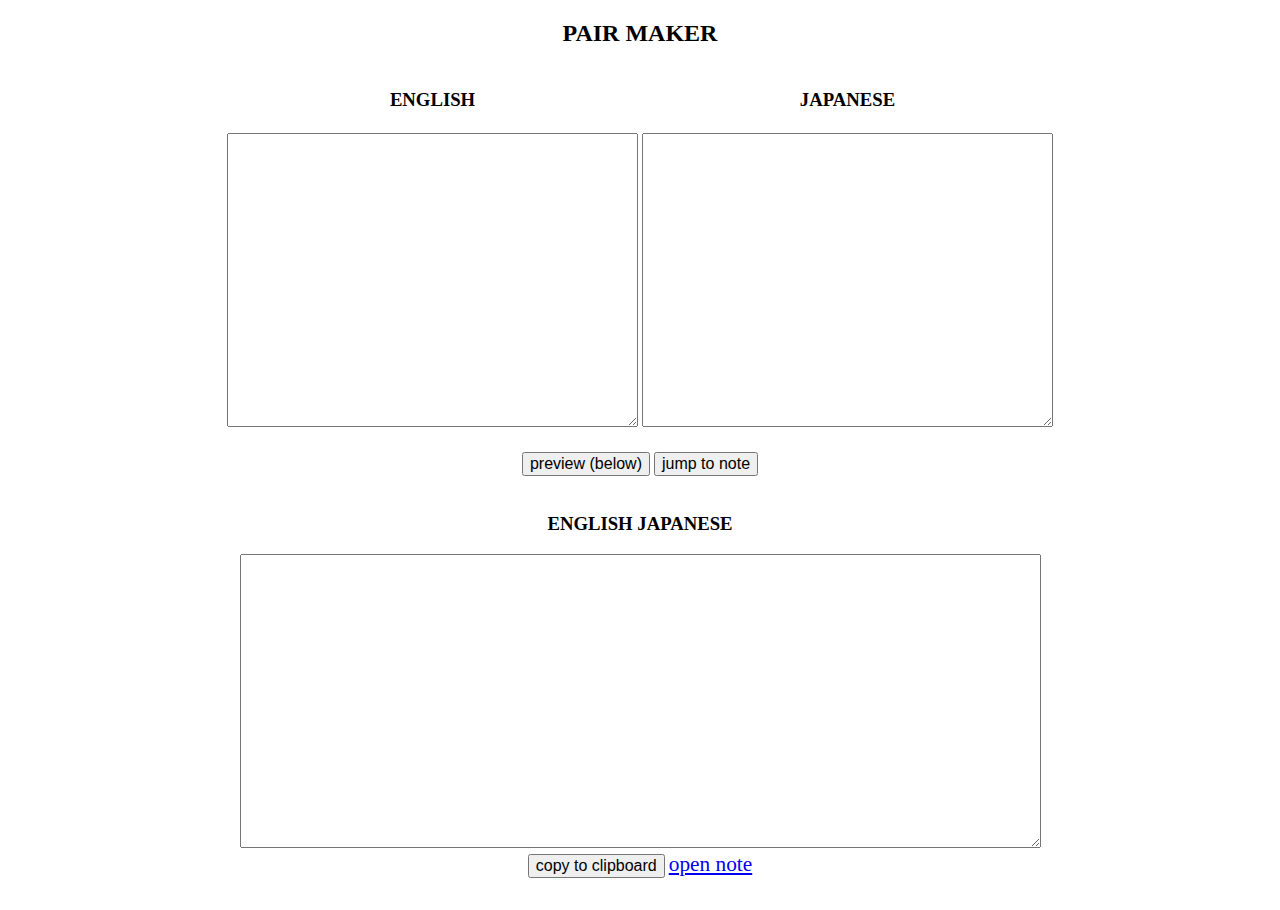
<file: en-ja-pair-generator/index.html>
<!DOCTYPE html>
<html>

<head>
	<meta charset="utf-8" />

	<style type="text/css">
		textarea { font-size: 16pt; }
		input    { font-size: 12pt; }
		a        { font-size: 16pt; }
	</style>

	<title>Pair Maker</title>
</head>

<body>
	<div align="center">

		<!-- input area -->
		<h2>PAIR MAKER</h2>
		<table>
			<tr>
				<td>
					<h3 align="center">ENGLISH</h3>
				</td>
				<td>
					<h3 align="center">JAPANESE</h3>
				</td>
			</tr>
			<tr>
				<td>
					<textarea id="en_input" cols="30" rows="12"></textarea>
				</td>
				<td>
					<textarea id="ja_input" cols="30" rows="12"></textarea>
				</td>
			</tr>
		</table>
		<br>
		<input type="button" onclick="make_word_pairs()" value="preview (below)">
		<input type="button" onclick="jump_to_note()"       value="jump to note">
		<br><br>

		<!-- output area -->
		<h3>ENGLISH JAPANESE</h3>
		<textarea id="word_pairs" cols="60" rows="12"></textarea>
		<br>
		<input type="button" onclick="copy_to_clipboard()" value="copy to clipboard">
		<a id="notelink" href="https://trello.com/c/xaaOfvt1/16-english" target="_blank">open note</a>
		<br>

	</div>


	<script language="javascript" type+="text/javascript">

		function make_word_pairs() {
			/* 
			 * purpose: to make pair of an english word and its japanese translation
			 * example:
			 * * input : [apple, banana, cherry],[りんご, バナナ, さくらんぼ] (replace , by \n)
			 * * output: [apple りんご, banana バナナ, cherry さくらんぼ]     (replace , by \n)
			 */
			
			// input
			const en_textbox = document.getElementById("en_input");
			const ja_textbox = document.getElementById("ja_input");
			const en_words   = en_textbox.value.split("\n");
			const ja_words   = ja_textbox.value.split("\n");
			const PAIR_COUNTS  = Math.min(en_words.length, ja_words.length);
			if (PAIR_COUNTS == 0) return;

			// output
			var word_pairs = en_words[0] + " " + ja_words[0];
			for (var i = 1; i < PAIR_COUNTS; i++) { 
				word_pairs += "\n" + en_words[i] + " " + ja_words[i]; 
			} 
			const output_textbox = document.getElementById("word_pairs"); 
			output_textbox.innerHTML = word_pairs;
		}

		function copy_to_clipboard() {
			const text = document.getElementById("word_pairs");
			text.select(); document.execCommand("Copy");
		}

		function jump_to_note() {
			make_word_pairs();
			copy_to_clipboard();
			const url = document.getElementById("notelink").href;
			window.open(url, "_blank").focus();
		}

	</script>
</body>

</html>
</file>
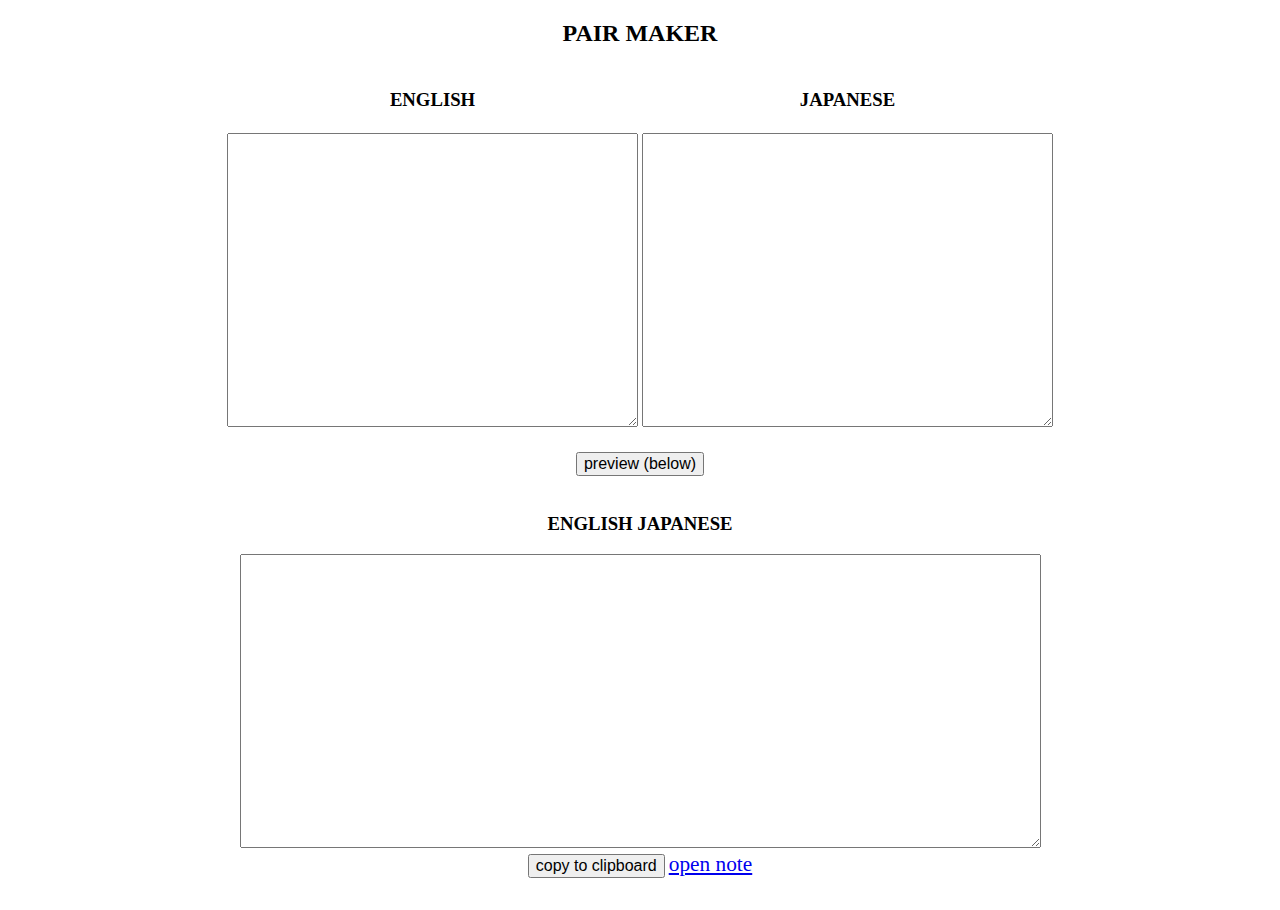
<file: pair-maker/index.html>
<!DOCTYPE html>
<html>

<head>
	<meta charset="utf-8" />

	<style type="text/css">
		textarea { font-size: 16pt; }
		input    { font-size: 12pt; }
		a        { font-size: 16pt; }
	</style>

	<title>Pair Maker</title>
</head>

<body>
	<div align="center">

		<!-- input area -->
		<h2>PAIR MAKER</h2>
		<table>
			<tr>
				<td>
					<h3 align="center">ENGLISH</h3>
				</td>
				<td>
					<h3 align="center">JAPANESE</h3>
				</td>
			</tr>
			<tr>
				<td>
					<textarea id="en_input" cols="30" rows="12"></textarea>
				</td>
				<td>
					<textarea id="ja_input" cols="30" rows="12"></textarea>
				</td>
			</tr>
		</table>
		<br>
		<input type="button" onclick="make_word_pairs()" value="preview (below)">
<!-- 		<input type="button" onclick="jump_to_note()"    value="jump to note"> -->
		<br><br>

		<!-- output area -->
		<h3>ENGLISH JAPANESE</h3>
		<textarea id="word_pairs" cols="60" rows="12"></textarea>
		<br>
		<input type="button" onclick="copy_to_clipboard()" value="copy to clipboard">
		<a id="notelink" href="https://trello.com/c/xaaOfvt1/16-english" target="_blank">open note</a>
		<br>

	</div>


	<script language="javascript" type+="text/javascript">

		function make_word_pairs() {
			/* 
			 * purpose: to make pair of an english word and its japanese translation
			 * example:
			 * * input : [apple, banana, cherry],[りんご, バナナ, さくらんぼ] (replace , by \n)
			 * * output: [apple りんご, banana バナナ, cherry さくらんぼ]     (replace , by \n)
			 */
			
			// input
			const en_textbox = document.getElementById("en_input");
			const ja_textbox = document.getElementById("ja_input");
			const en_words   = en_textbox.value.split("\n");
			const ja_words   = ja_textbox.value.split("\n");
			const PAIR_COUNTS  = Math.min(en_words.length, ja_words.length);
			if (PAIR_COUNTS == 0) return;

			// output
			const delim = ",";
			var word_pairs = en_words[0] + delim + ja_words[0];
			for (var i = 1; i < PAIR_COUNTS; i++) { 
				word_pairs += "\n" + en_words[i] + delim + ja_words[i]; 
			} 
			const output_textbox = document.getElementById("word_pairs");
			output_textbox.innerHTML = word_pairs;

			// copy pairs
			output_textbox.select(); document.execCommand("Copy");
		}

		function copy_to_clipboard() {
			const text = document.getElementById("word_pairs");
			text.select(); document.execCommand("Copy");
		}

		function jump_to_note() {
			make_word_pairs();
			copy_to_clipboard();
			const url = document.getElementById("notelink").href;
			window.open(url, "_blank").focus();
		}

	</script>
</body>

</html>
</file>
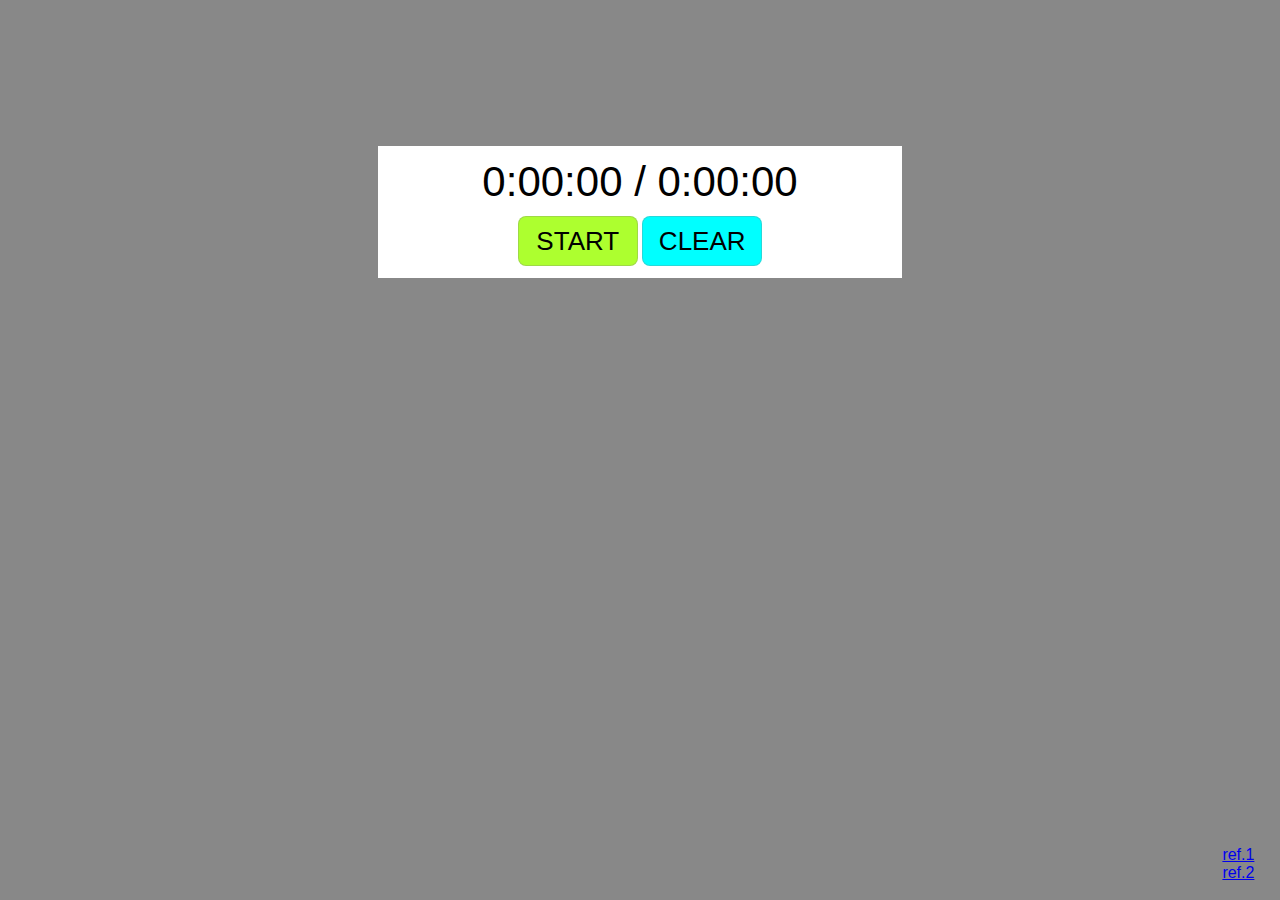
<file: tools/index.html>
<!DOCTYPE html>
<html lang="ja">

<head>
	<meta charset="utf-8">
	<meta name="viewport" content="user-scalable=no,width=device-width,initial-scale=1">
	<title>stopwatch</title>
	<link rel="stylesheet" href="./style.css">
	<script src="./main.js"></script>
</head>

<body>
	<div id="main_sup">
		<!-- 時計を表示 -->
		<div id="clock"></div>
		<div id="main">
			<div id="display"></div>
			<button id="start">START</button>
			<button id="clear">CLEAR</button>
		</div>
		<div id="lap"></div>
	</div>
	<!-- 参考リンク表示 -->
	<div id="ref1"><a href="https://www.nishishi.com/javascript-tips/realtime-clock-setinterval.html">ref.1</a></div>
	<div id="ref2"><a href="https://qiita.com/akebi_mh/items/ce2f663ecdb4b6337319">ref.2</a></div>
</body>

</html>
</file>
<file: tools/style.css>
html {
    touch-action: manipulation;
    -webkit-touch-callout: none;
}
body {
    font-family: "Helvetica Neue", Helvetica, Meiryo, Arial, sans-serif;
    background-color: #888;
}
#clock {
    color: #444;
    font-size: 32px;
    padding-bottom: 12px;
}
#main_sup {
    position: sticky;
    /* top: 12px; */
    padding-top: 10%;
	text-align: center;
    margin: auto;
}
#main {
    position: sticky;
    /* top: 12px; */
    background-color: #fff;
    width: 500px;
    padding: 12px;
	text-align: center;
    margin: auto;
}
#display {
    font-size: 42px;
    padding-bottom: 10px;
}
button {
    width: 48%;
    height: 50px;
    max-width: 120px;
    font-size: 26px;
    border-radius: 8px;
    border: 1px rgba(130, 130, 130, 0.300) solid;
    background-color: #fff;
    -webkit-appearance: none;
    /* -webkit-user-select: none; */
    cursor: pointer;
}
#start {
    background-color: greenyellow;
    /* background-color: #f30; */
}
#clear {
    background-color: cyan;
    /* background-color: yellow; */
}
#lap {
    color: #444;
    font-size: 28px;
    margin-top: 20px;
	text-align: center;
}
#ref1 {
    position: absolute;
    right: 2%;
    bottom: 4%;
}
#ref2 {
    position: absolute;
    right: 2%;
    bottom: 2%;
}
</file>
